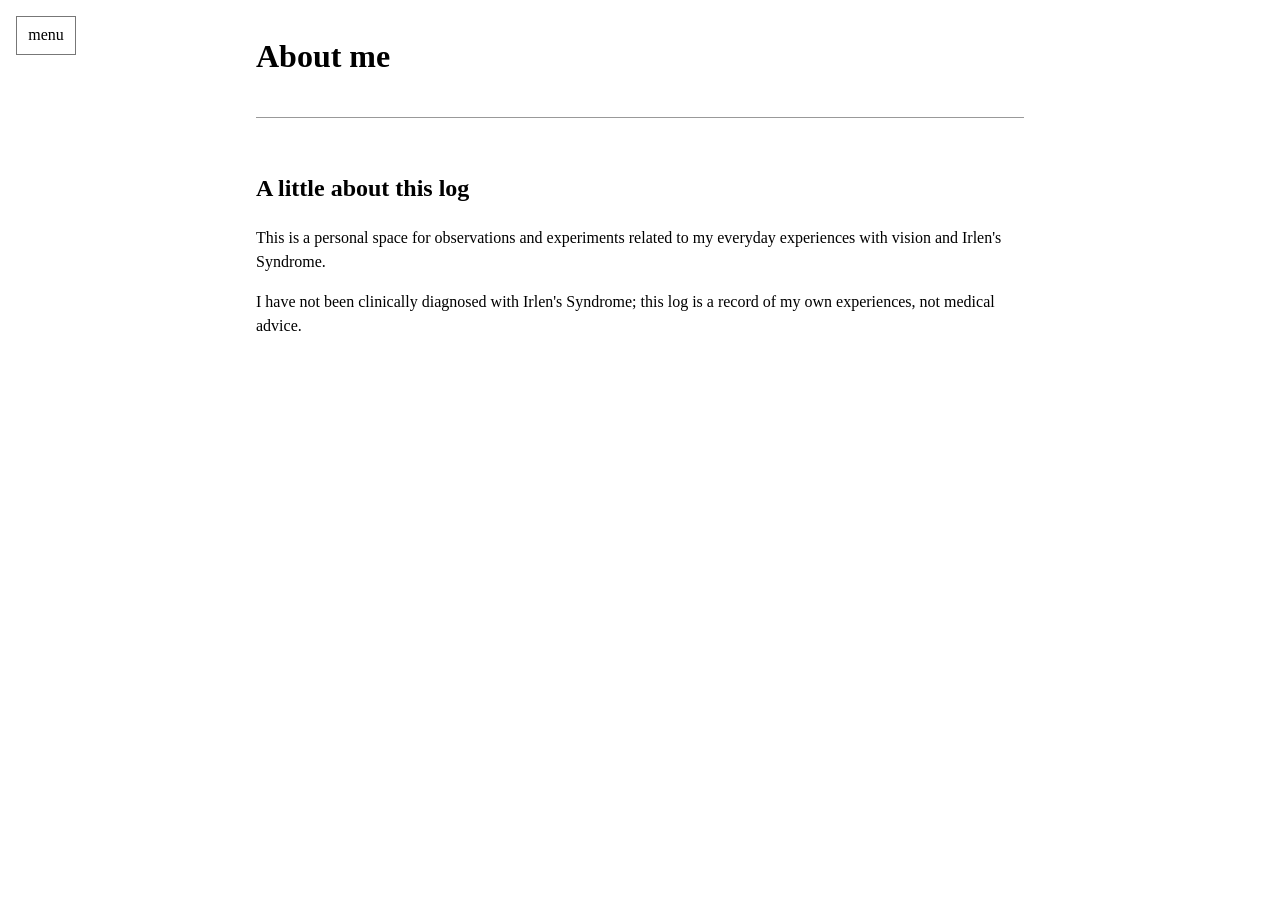
<file: about.html>
<!DOCTYPE html>
<html lang="en">
    <head>
        <meta charset="UTF-8">
        <meta name="viewport" content="width=device-width, initial-scale=1.0">
        <title>About Me | Irlen's Log</title>
        <link href="main-look.css" rel="stylesheet">
    </head>
    <body>
        <button class="nav-toggle" id="nav-toggle" type="button" aria-expanded="false" aria-controls="site-navigation" aria-label="open navigation">menu</button>
        <header>
            <h1>About me</h1>
            <nav class="site-nav" id="site-navigation" aria-label="Main navigation" hidden>
                <a href="index.html">entries</a>
                <a href="about.html" aria-current="page">about me</a>
            </nav>
        </header>
        <main>
            <section aria-labelledby="about-heading">
                <h2 id="about-heading">A little about this log</h2>
                <p>This is a personal space for observations and experiments related to my everyday experiences with vision and Irlen's Syndrome.</p>
                <p>I have not been clinically diagnosed with Irlen's Syndrome; this log is a record of my own experiences, not medical advice.</p>
            </section>
        </main>
        <script src="site-nav.js" defer></script>
    </body>
</html>
</file>
<file: main-look.css>
body {
    font-family: 'google sans';
    line-height: 1.5;
    margin: 2rem auto;
    max-width: 48rem;
    padding: 0 1rem;
}

header {
    border-bottom: 1px solid #999;
    margin-bottom: 2rem;
    padding-bottom: 1rem;
}

nav {
    display: flex;
    gap: 1rem;
}

.nav-toggle {
    background: white;
    border: 1px solid #777;
    cursor: pointer;
    left: 1rem;
    padding: 0.4rem 0.7rem;
    position: fixed;
    top: 1rem;
    z-index: 1001;
}

.site-nav {
    align-items: flex-start;
    background: white;
    border-right: 1px solid #999;
    box-sizing: border-box;
    flex-direction: column;
    gap: 1rem;
    height: 100vh;
    left: 0;
    padding: 5rem 1.5rem 1.5rem;
    position: fixed;
    top: 0;
    width: min(16rem, 85vw);
    z-index: 1000;
}

.site-nav[hidden] {
    display: none;
}

main {
    display: grid;
    gap: 2rem;
}

.entry-toggle-row {
    display: flex;
    justify-content: flex-end;
}

.entry-editor[hidden] {
    display: none;
}

form {
    display: grid;
    gap: 0.5rem;
}

input,
textarea,
button {
    font: inherit;
    text-transform: lowercase;
}

input,
textarea {
    box-sizing: border-box;
    max-width: 100%;
    padding: 0.5rem;
    width: 100%;
}

.form-actions,
.entry-actions {
    display: flex;
    gap: 0.5rem;
}

.entry {
    border-bottom: 1px solid #bbb;
    padding: 1rem 0;
}

.entry h3 {
    margin-bottom: 0.25rem;
}

.entry-date {
    color: #555;
    font-size: 0.9rem;
}

.entry-content {
    white-space: pre-wrap;
}
</file>
